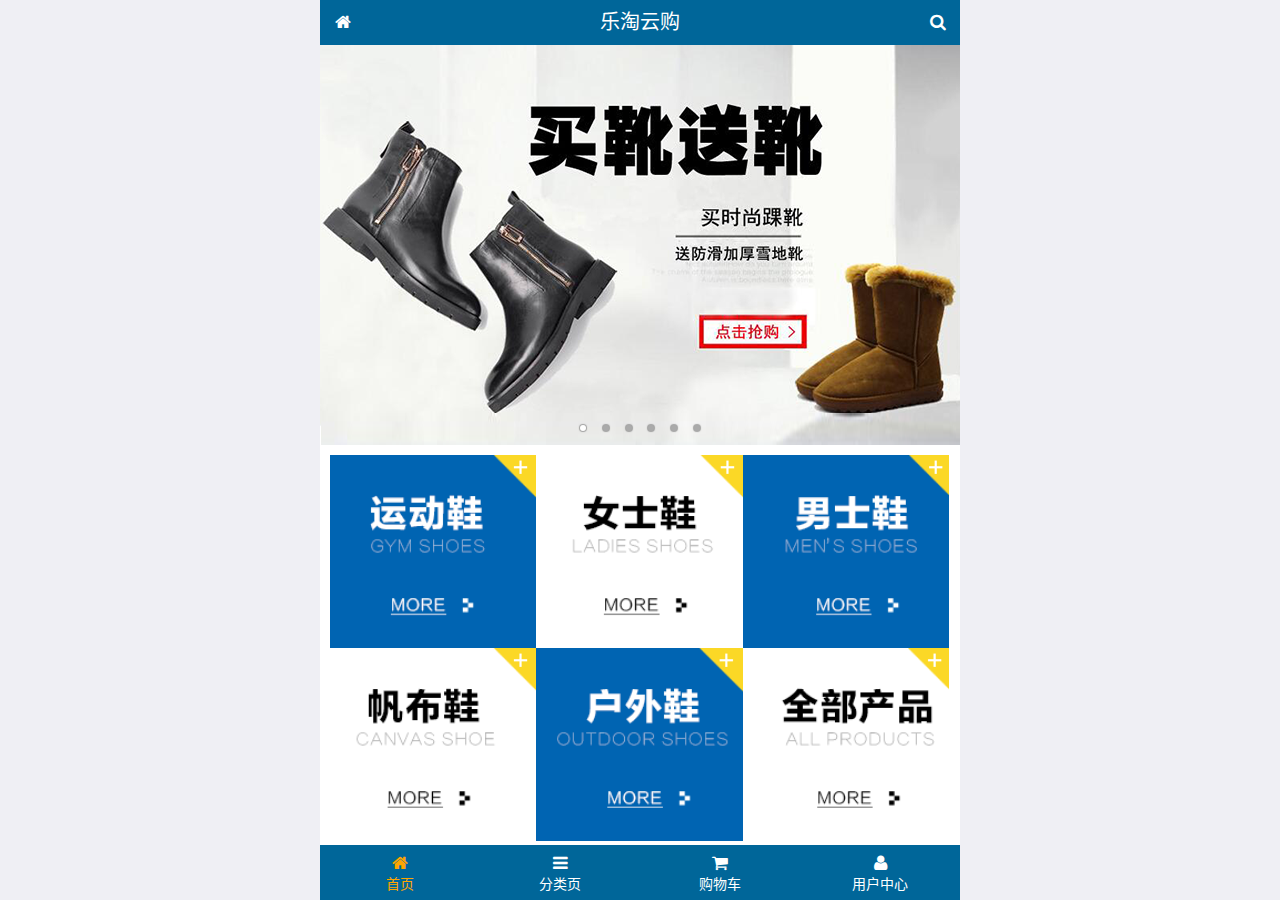
<file: public/mobile/index.html>
<!DOCTYPE html>
<html lang="zh-CN">
<head>
  <meta charset="UTF-8">
  <title>乐淘商城</title>
  <meta name="viewport" content="width=device-width, user-scalable=no, initial-scale=1.0, maximum-scale=1.0, minimum-scale=1.0">
  <!-- 引入字体图标库的css -->
  <link rel="stylesheet" href="./lib/fa/css/font-awesome.min.css">
  <link rel="stylesheet" href="./lib/mui/css/mui.css">
  <link rel="stylesheet" href="./css/common.css">
  <link rel="stylesheet" href="./css/index.css">
  <link rel="icon" href="favicon.ico">
</head>
<body>
<!--<span class="fa fa-pause"></span>-->
<!--<span class="mui-icon mui-icon-camera"></span>-->

<!-- 全屏容器 -->
<div class="lt_container">

  <!-- 乐淘头部 -->
  <div class="lt_header">
    <a href="index.html" class="icon_left"><i class="fa fa-home"></i></a>
    <h3>乐淘云购</h3>
    <a href="search.html" class="icon_right"><i class="fa fa-search"></i></a>
  </div>

  <!-- 乐淘主体 -->
  <div class="lt_main">
    <div class="mui-scroll-wrapper">
      <div class="mui-scroll">
        <!--这里放置真实显示的DOM内容-->

        <!-- 轮播图 -->
        <div class="mui-slider">

          <!-- 图片区域 -->
          <div class="mui-slider-group mui-slider-loop">
            <!-- 添加假图 -->
            <div class="mui-slider-item mui-slider-item-duplicate">
              <a href="#"><img src="./images/banner6.png" /></a>
            </div>

            <div class="mui-slider-item"><a href="#"><img src="./images/banner1.png" /></a></div>
            <div class="mui-slider-item"><a href="#"><img src="./images/banner2.png" /></a></div>
            <div class="mui-slider-item"><a href="#"><img src="./images/banner3.png" /></a></div>
            <div class="mui-slider-item"><a href="#"><img src="./images/banner4.png" /></a></div>
            <div class="mui-slider-item"><a href="#"><img src="./images/banner5.png" /></a></div>
            <div class="mui-slider-item"><a href="#"><img src="./images/banner6.png" /></a></div>

            <!-- 添加假图 -->
            <div class="mui-slider-item mui-slider-item-duplicate">
              <a href="#"><img src="./images/banner1.png" /></a>
            </div>
          </div>

          <!-- 小圆点结构 -->
          <div class="mui-slider-indicator">
            <div class="mui-indicator mui-active"></div>
            <div class="mui-indicator"></div>
            <div class="mui-indicator"></div>
            <div class="mui-indicator"></div>
            <div class="mui-indicator"></div>
            <div class="mui-indicator"></div>
          </div>

        </div>

        <!-- 导航区域 -->
        <div class="lt_nav">
          <ul class="mui-clearfix">
            <li><a href="#"><img src="./images/nav1.png" alt=""></a></li>
            <li><a href="#"><img src="./images/nav2.png" alt=""></a></li>
            <li><a href="#"><img src="./images/nav3.png" alt=""></a></li>
            <li><a href="#"><img src="./images/nav4.png" alt=""></a></li>
            <li><a href="#"><img src="./images/nav5.png" alt=""></a></li>
            <li><a href="#"><img src="./images/nav6.png" alt=""></a></li>
          </ul>
        </div>

        <!-- 产品区域 -->
        <div class="lt_product">
          <ul>
            <li class="lt_product_item">
              <a href="#">
                <img src="./images/product.jpg" alt="">
                <p class="info mui-ellipsis-2">adidas阿迪达斯 男式 场下休闲篮球鞋S83700场下休闲篮球鞋S83700 </p>
                <p>
                  <span class="price">¥560</span>
                  <span class="oldPrice">¥580</span>
                </p>
                <button class="mui-btn mui-btn-primary">立即购买</button>
              </a>
            </li>
            <li class="lt_product_item">
              <a href="#">
                <img src="./images/product.jpg" alt="">
                <p class="info mui-ellipsis-2">adidas阿迪达斯 男式 场下休闲篮球鞋S83700场下休闲篮球鞋S83700 </p>
                <p>
                  <span class="price">¥560</span>
                  <span class="oldPrice">¥580</span>
                </p>
                <button class="mui-btn mui-btn-primary">立即购买</button>
              </a>
            </li>
            <li class="lt_product_item">
              <a href="#">
                <img src="./images/product.jpg" alt="">
                <p class="info mui-ellipsis-2">adidas阿迪达斯 男式 场下休闲篮球鞋S83700场下休闲篮球鞋S83700 </p>
                <p>
                  <span class="price">¥560</span>
                  <span class="oldPrice">¥580</span>
                </p>
                <button class="mui-btn mui-btn-primary">立即购买</button>
              </a>
            </li>
            <li class="lt_product_item">
              <a href="#">
                <img src="./images/product.jpg" alt="">
                <p class="info mui-ellipsis-2">adidas阿迪达斯 男式 场下休闲篮球鞋S83700场下休闲篮球鞋S83700 </p>
                <p>
                  <span class="price">¥560</span>
                  <span class="oldPrice">¥580</span>
                </p>
                <button class="mui-btn mui-btn-primary">立即购买</button>
              </a>
            </li>
            <li class="lt_product_item">
              <a href="#">
                <img src="./images/product.jpg" alt="">
                <p class="info mui-ellipsis-2">adidas阿迪达斯 男式 场下休闲篮球鞋S83700场下休闲篮球鞋S83700 </p>
                <p>
                  <span class="price">¥560</span>
                  <span class="oldPrice">¥580</span>
                </p>
                <button class="mui-btn mui-btn-primary">立即购买</button>
              </a>
            </li>
            <li class="lt_product_item">
              <a href="#">
                <img src="./images/product.jpg" alt="">
                <p class="info mui-ellipsis-2">adidas阿迪达斯 男式 场下休闲篮球鞋S83700场下休闲篮球鞋S83700 </p>
                <p>
                  <span class="price">¥560</span>
                  <span class="oldPrice">¥580</span>
                </p>
                <button class="mui-btn mui-btn-primary">立即购买</button>
              </a>
            </li>
            <li class="lt_product_item">
              <a href="#">
                <img src="./images/product.jpg" alt="">
                <p class="info mui-ellipsis-2">adidas阿迪达斯 男式 场下休闲篮球鞋S83700场下休闲篮球鞋S83700 </p>
                <p>
                  <span class="price">¥560</span>
                  <span class="oldPrice">¥580</span>
                </p>
                <button class="mui-btn mui-btn-primary">立即购买</button>
              </a>
            </li>
            <li class="lt_product_item">
              <a href="#">
                <img src="./images/product.jpg" alt="">
                <p class="info mui-ellipsis-2">adidas阿迪达斯 男式 场下休闲篮球鞋S83700场下休闲篮球鞋S83700 </p>
                <p>
                  <span class="price">¥560</span>
                  <span class="oldPrice">¥580</span>
                </p>
                <button class="mui-btn mui-btn-primary">立即购买</button>
              </a>
            </li>
          </ul>
        </div>

      </div>
    </div>
  </div>

  <!-- 乐淘底部 -->
  <div class="lt_footer">
    <ul>
      <li><a href="index.html" class="current"><i class="fa fa-home"></i><p>首页</p></a></li>
      <li><a href="category.html"><i class="fa fa-bars"></i><p>分类页</p></a></li>
      <li><a href="cart.html"><i class="fa fa-shopping-cart"></i><p>购物车</p></a></li>
      <li><a href="user.html"><i class="fa fa-user"></i><p>用户中心</p></a></li>
    </ul>
  </div>
</div>


<script src="./lib/zepto/zepto.min.js"></script>
<script src="./lib/mui/js/mui.js"></script>
<script src="./js/common.js"></script>
</body>
</html>
</file>
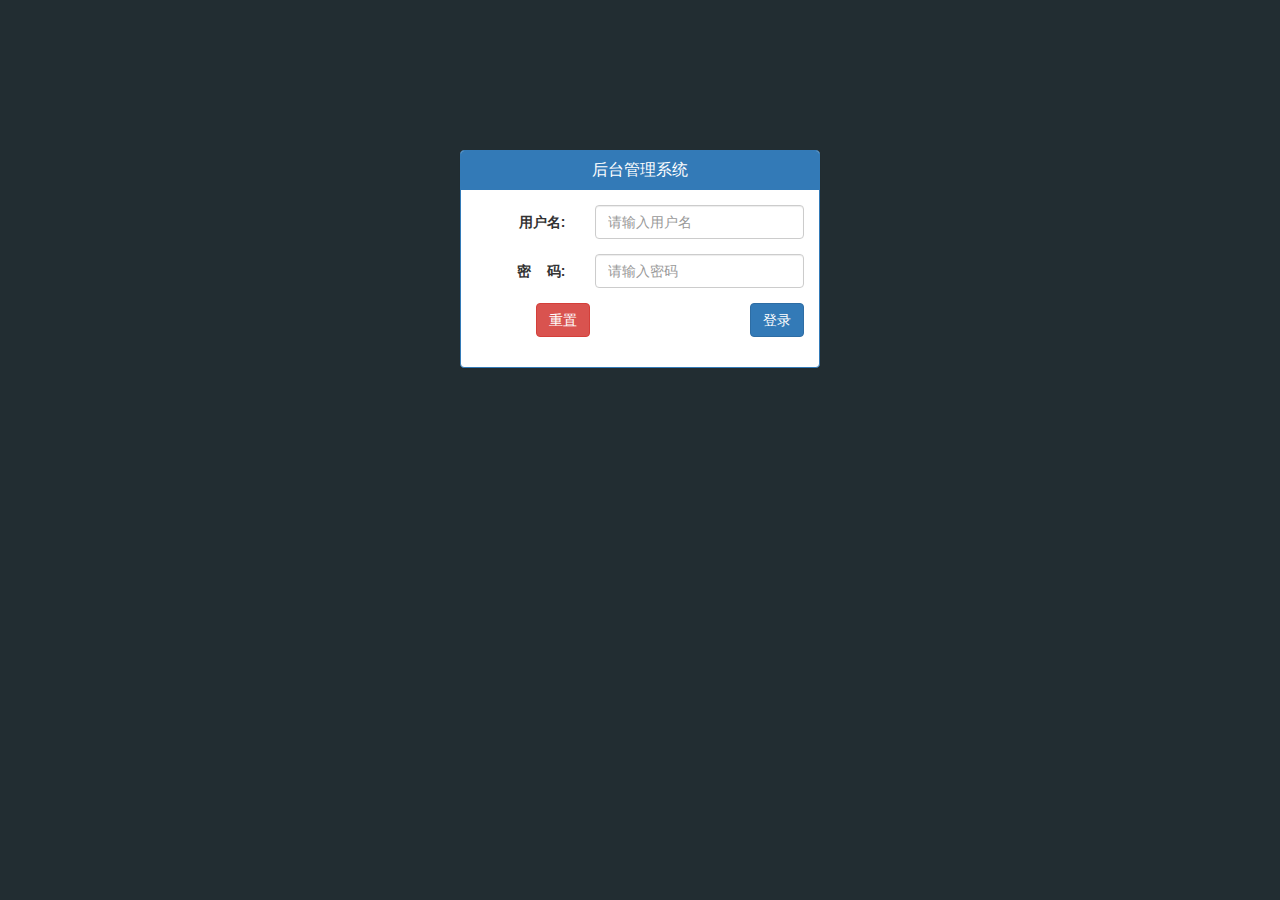
<file: public/back/login.html>
<!DOCTYPE html>
<html lang="en">
<head>
    <meta charset="UTF-8">
    <meta name="viewport" content="width=device-width, initial-scale=1.0">
    <title>登录页</title>
    <link rel="stylesheet" href="./lib/bootstrap/css/bootstrap.min.css">
    
    <link rel="stylesheet" href="./lib/bootstrap-validator/css/bootstrapValidator.css">
    <link rel="stylesheet" href="./lib/nprogress/nprogress.css">
    <link rel="stylesheet" href="./css/common.css">
    
</head>
<body class="bg-color">
    <div class="container">
        <div class="row">
            <div class="col-lg-4 col-lg-offset-4 mt-150">
                <div class="in">
                    <!-- 面板 -->
                    <div class="panel panel-primary">
                        <div class="panel-heading">
                          <h3 class="panel-title text-center">后台管理系统</h3>
                        </div>
                        <div class="panel-body">
                          <!-- 表单 -->
                          <form class="form-horizontal" id="form">
                            <div class="form-group">
                              <label for="username" class="col-sm-4 control-label">用户名:</label>
                              <div class="col-sm-8">
                                <input type="text" name="username" class="form-control" id="username" placeholder="请输入用户名">
                              </div>
                            </div>
                            <div class="form-group">
                              <label for="password" class="col-sm-4 control-label">密&nbsp;&nbsp;&nbsp;&nbsp;码:</label>
                              <div class="col-sm-8">
                                <input type="password" name="password" class="form-control" id="password" placeholder="请输入密码">
                              </div>
                            </div>
                            
                            <div class="form-group">
                              <div class="col-sm-offset-2 col-sm-10">
                                <button type="reset" class="btn btn-danger pull-left btn-reset">重置</button>
                                <button type="submit" class="btn btn-primary pull-right">登录</button>
                              </div>
                            </div>
                            
                          </form>
                          
                        </div>
                      </div>
                </div>
            </div>
        </div>
    </div>
    <script src="./lib/jquery/jquery.min.js"></script>
    <script src="./lib/bootstrap/js/bootstrap.min.js"></script>
    <script src="./lib/bootstrap-validator/js/bootstrapValidator.min.js"></script>
    <script src="./lib/nprogress/nprogress.js"></script>
    
    <script src="./js/login.js"></script>
    <script src="./js/common.js"></script>
    
</body>
</html>
</file>
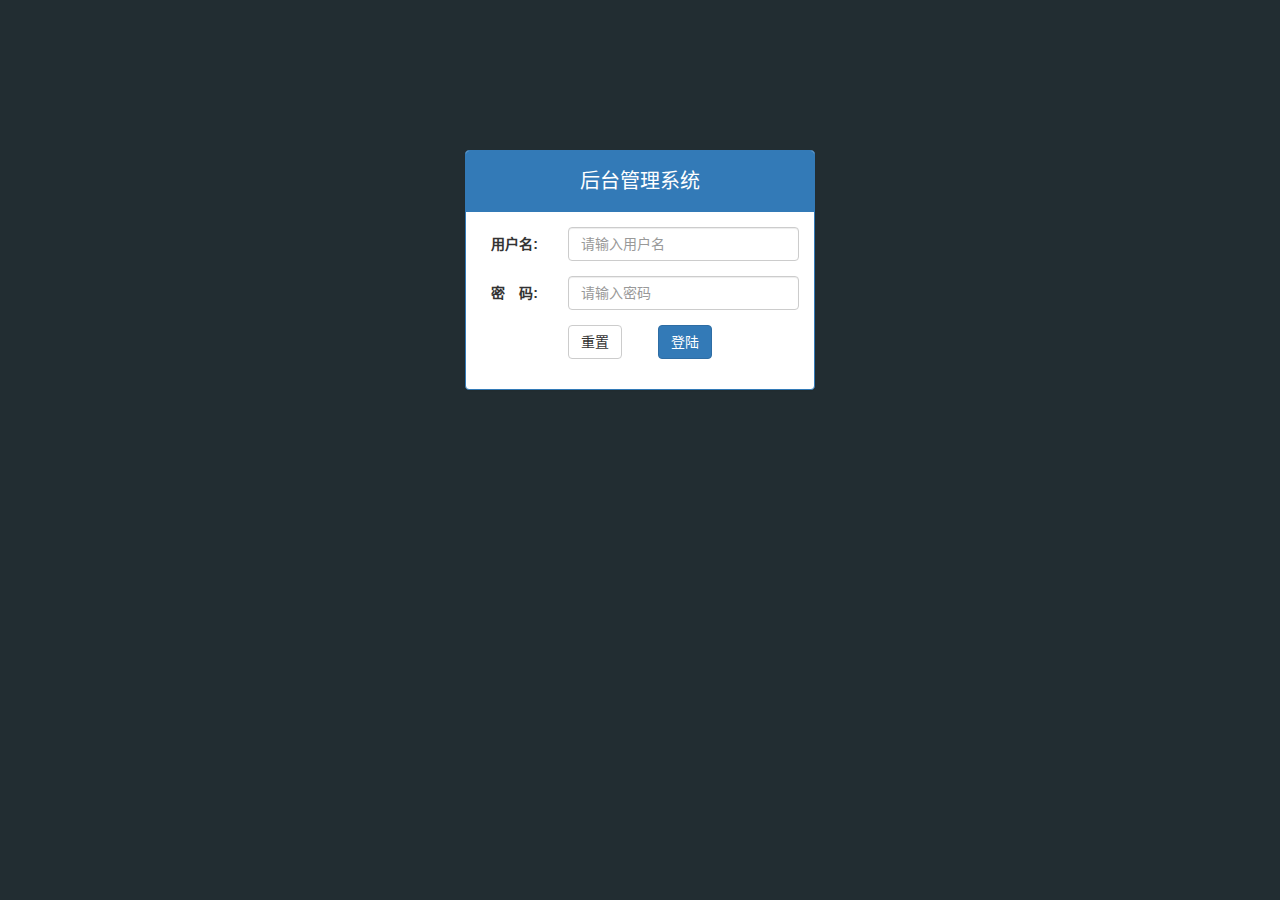
<file: public/manage/login.html>
<!DOCTYPE html>
<html lang="zh-CN">
<head>
  <meta charset="UTF-8">
  <title>乐淘电商</title>
  <link rel="stylesheet" href="lib/bootstrap/css/bootstrap.css">
  <link rel="stylesheet" href="lib/bootstrap-validator/css/bootstrapValidator.min.css">
  <link rel="stylesheet" href="lib/nprogress/nprogress.css">
  <link rel="stylesheet" href="css/common.css">
</head>
<body class="body_bg">


<div class="container">
  <div class="col-lg-4 col-lg-offset-4 mt_150">
    <div class="panel panel-primary">
      <div class="panel-heading">
        <h3 class="panel-title text-center">后台管理系统</h3>
      </div>
      <div class="panel-body">
        <form class="form-horizontal" id="form">
          <div class="form-group">
            <label for="username" class="col-sm-3 control-label">用户名:</label>
            <div class="col-sm-9">
              <input type="text" class="form-control" id="username" name="username" placeholder="请输入用户名">
            </div>
          </div>
          <div class="form-group">
            <label for="password" class="col-sm-3 control-label">密　码:</label>
            <div class="col-sm-9">
              <input type="password" class="form-control" name="password" id="password" placeholder="请输入密码">
            </div>
          </div>
          <div class="form-group">
            <div class="col-sm-offset-3 col-sm-6">
              <button type="reset" class="btn btn-default pull-left">重置</button>
              <button type="submit" class="btn btn-primary pull-right">登陆</button>
            </div>
          </div>
        </form>
      </div>
    </div>
  </div>
</div>



<script src="lib/jquery/jquery.min.js"></script>
<script src="lib/bootstrap/js/bootstrap.min.js"></script>
<script src="lib/bootstrap-validator/js/bootstrapValidator.min.js"></script>
<script src="lib/nprogress/nprogress.js"></script>
<script src="js/common.js"></script>
<script src="js/login.js"></script>

</body>
</html>
</file>
<file: public/mobile/css/common.css>
html, body {
  width: 100%;
  height: 100%;
}

ul {
  list-style: none;
  margin: 0;
  padding: 0;
}
img {
  display: block;
  width: 100%;
}

/* 全屏容器 */
.lt_container {
  width: 100%;
  height: 100%;
  background-color: #fff;
  min-width: 320px;
  max-width: 640px;
  margin: 0 auto;
  position: relative;
  padding-top: 45px;
  padding-bottom: 55px;
}

.lt_header {
  position: absolute;
  left: 0;
  top: 0;
  width: 100%;
  height: 45px;
  background-color: #006699;
  padding-left: 45px;
  padding-right: 45px;
}

.lt_header .icon_left,
.lt_header .icon_right {
  width: 45px;
  height: 45px;
  line-height: 45px;
  text-align: center;
  position: absolute;
  top: 0;
  color: #fff;
}
.lt_header .icon_left {
  left: 0;
}
.lt_header .icon_right {
  right: 0;
}

.lt_header h3 {
  height: 45px;
  line-height: 45px;
  color: #fff;
  font-size: 20px;
  text-align: center;
  margin: 0;
  font-weight: normal;
}



.lt_footer {
  position: absolute;
  left: 0;
  bottom: 0;
  width: 100%;
  height: 55px;
  background-color: #006699;
  overflow: hidden;
}
.lt_footer li {
  float: left;
  width: 25%;
  text-align: center;
}
.lt_footer li a {
  width: 100%;
  height: 100%;
  display: block;
  color: #fff;
  padding-top: 8px;
}
.lt_footer li p {
  color: #fff;
  margin: 0;
}

.lt_footer li a.current {
  color: orange;
}
.lt_footer li a.current p{
  color: orange;
}



.lt_main {
  width: 100%;
  height: 100%;
  position: relative;
}



/* 公共的搜索框样式 */
.lt_search {
  padding: 10px;
  position: relative;
}
.lt_search .search_input {
  height: 34px;
  font-size: 12px;
  margin: 0;
  border-radius: 5px;
  border: 1px solid #007AFF;
}
.lt_search .search_btn {
  position: absolute;
  right: 10px;
  top: 10px;
  border-radius: 0 5px 5px 0;
}



/* 公共的商品样式 */
.lt_product {
  padding: 10px;
}
.lt_product_item {
  border: 1px solid #ccc;
  padding: 10px;
  float: left;
  width: 48%;
  margin-bottom: 10px;
  text-align: center;
}
.lt_product_item a {
  display: block;
  width: 100%;
  height: 100%;
}
.lt_product_item:nth-child(2n+1) {
  margin-right: 4%;
}
.lt_product_item .info {
  text-align: left;
  height: 40px;
}
.lt_product_item .price {
  color: red;
}
.lt_product_item .oldPrice {
  text-decoration: line-through;
}

.lt_product_item img {
  width: 130px;
  height: 130px;
  margin: 0 auto;
}



/* 公共的尺码样式 */
.lt_size span {
  width: 25px;
  height: 25px;
  text-align: center;
  line-height: 25px;
  display: inline-block;
  border: 1px solid #ccc;
  font-size: 12px;
  margin: 3px 0;
}
.lt_size span.current {
  background-color: orange;
  color: #fff;
}
</file>
<file: public/mobile/css/index.css>
.lt_nav {
  padding: 10px;
}
.lt_nav li {
  float: left;
  width: 33.3%;
}
.lt_nav li a {
  display: block;
}
</file>
<file: public/back/lib/nprogress/nprogress.css>
/* Make clicks pass-through */
#nprogress {
  pointer-events: none;
}

#nprogress .bar {
  background: greenyellow;

  position: fixed;
  z-index: 10000;
  top: 0;
  left: 0;

  width: 100%;
  height: 2px;
}

/* Fancy blur effect */
#nprogress .peg {
  display: block;
  position: absolute;
  right: 0px;
  width: 100px;
  height: 100%;
  box-shadow: 0 0 10px #29d, 0 0 5px #29d;
  opacity: 1.0;

  -webkit-transform: rotate(3deg) translate(0px, -4px);
      -ms-transform: rotate(3deg) translate(0px, -4px);
          transform: rotate(3deg) translate(0px, -4px);
}

/* Remove these to get rid of the spinner */
#nprogress .spinner {
  display: block;
  position: fixed;
  z-index: 1031;
  top: 15px;
  right: 15px;
}

#nprogress .spinner-icon {
  width: 18px;
  height: 18px;
  box-sizing: border-box;

  border: solid 2px transparent;
  border-top-color: #29d;
  border-left-color: #29d;
  border-radius: 50%;

  -webkit-animation: nprogress-spinner 400ms linear infinite;
          animation: nprogress-spinner 400ms linear infinite;
}

.nprogress-custom-parent {
  overflow: hidden;
  position: relative;
}

.nprogress-custom-parent #nprogress .spinner,
.nprogress-custom-parent #nprogress .bar {
  position: absolute;
}

@-webkit-keyframes nprogress-spinner {
  0%   { -webkit-transform: rotate(0deg); }
  100% { -webkit-transform: rotate(360deg); }
}
@keyframes nprogress-spinner {
  0%   { transform: rotate(0deg); }
  100% { transform: rotate(360deg); }
}
</file>
<file: public/back/css/common.css>
body {
  transition: padding 1s;
}
.bg-color {
  background-color: #222D32;
}
.mt-150 {
  margin-top: 150px;
}
.pl-180 {
  padding-left: 180px;
}
a,
a:link,
a:visited,
a:hover,
a:active {
  color: #ffff;
  text-decoration: none;
}
.blue {
  color: skyblue;
}
th {
  text-align: center;
}
.table > thead > tr > td,
.table > tbody > tr > td,
.table > tfoot > tr > td {
  vertical-align: middle;
}
/*首页侧边栏样式*/
.lt-aside {
  z-index: 999;
  position: fixed;
  left: 0;
  top: 0;
  width: 180px;
  height: 100%;
  transition: transform 1s;
}
.lt-aside h4 {
  margin: 0;
  height: 50px;
  line-height: 50px;
  font-size: 20px;
  color: #fff;
  background-color: #3C8DBC;
  text-align: center;
}
.lt-aside .info {
  color: #fff;
  text-align: center;
  margin: 30px 0;
}
.lt-aside .info img {
  height: 80px;
  width: 80px;
  border-radius: 50%;
}
.lt-aside .info h5 {
  font-size: 18px;
}
.lt-aside .lt-nav {
  margin-top: 50px;
}
.lt-aside .lt-nav ul li a {
  height: 40px;
  line-height: 40px;
}
.lt-aside .lt-nav ul li .second {
  display: none;
}
.hideMenu {
  transform: translateX(-180px);
}
/*首页主体样式*/
.lt-main {
  padding-top: 50px;
}
.lt-main .lt-topbar {
  height: 50px;
  line-height: 50px;
  width: 100%;
  background-color: red;
  position: fixed;
  top: 0;
  left: 0;
  background-color: skyblue;
  transition: padding 1s;
}
.lt-main .lt-topbar span {
  padding: 0 10px;
}
.lt-main .breadcrumb {
  margin: 20px 0;
}
</file>
<file: public/manage/lib/nprogress/nprogress.css>
/* Make clicks pass-through */
#nprogress {
  pointer-events: none;
}

#nprogress .bar {
  background: greenyellow;

  position: fixed;
  z-index: 10000;
  top: 0;
  left: 0;

  width: 100%;
  height: 2px;
}

/* Fancy blur effect */
#nprogress .peg {
  display: block;
  position: absolute;
  right: 0px;
  width: 100px;
  height: 100%;
  box-shadow: 0 0 10px #29d, 0 0 5px #29d;
  opacity: 1.0;

  -webkit-transform: rotate(3deg) translate(0px, -4px);
      -ms-transform: rotate(3deg) translate(0px, -4px);
          transform: rotate(3deg) translate(0px, -4px);
}

/* Remove these to get rid of the spinner */
#nprogress .spinner {
  display: block;
  position: fixed;
  z-index: 1031;
  top: 15px;
  right: 15px;
}

#nprogress .spinner-icon {
  width: 18px;
  height: 18px;
  box-sizing: border-box;

  border: solid 2px transparent;
  border-top-color: #29d;
  border-left-color: #29d;
  border-radius: 50%;

  -webkit-animation: nprogress-spinner 400ms linear infinite;
          animation: nprogress-spinner 400ms linear infinite;
}

.nprogress-custom-parent {
  overflow: hidden;
  position: relative;
}

.nprogress-custom-parent #nprogress .spinner,
.nprogress-custom-parent #nprogress .bar {
  position: absolute;
}

@-webkit-keyframes nprogress-spinner {
  0%   { -webkit-transform: rotate(0deg); }
  100% { -webkit-transform: rotate(360deg); }
}
@keyframes nprogress-spinner {
  0%   { transform: rotate(0deg); }
  100% { transform: rotate(360deg); }
}
</file>
<file: public/manage/css/common.css>
.body_bg {
  background-color: #222D32;
}

html, body {
  width: 100%;
  height: 100%;
}

* {
  margin: 0;
  padding: 0;
}
ul {
  list-style: none;
}

a:link,
a:visited,
a:hover,
a:active {
  text-decoration: none;
}

.red {
  color: #A94442;
}

.table.table-bordered th,
.table.table-bordered td {
  text-align: center;
  vertical-align: middle;
}

.mt_150 {
  margin-top: 150px;
}
.mb_20 {
  margin-bottom: 20px;
}

.panel-title {
  height: 40px;
  line-height: 40px;
  font-size: 20px;
}

/* lt_aside 开始 */
.lt_aside {
  width: 180px;
  height: 100%;
  background-color: #222D32;
  position: fixed;
  left: 0;
  top: 0;
  z-index: 999;
  transition: all 1s;
}
.lt_aside.hidemenu {
  left: -180px;
}


.lt_aside .brand {
  height: 50px;
  line-height: 50px;
  font-size: 24px;
  background-color: #367FA9;
  text-align: center;
}
.lt_aside .brand a {
  color: white;
}

.lt_aside .user {
  height: 180px;
}
.lt_aside .user {
  padding-top: 30px;
}
.lt_aside .user img {
  width: 80px;
  height: 80px;
  border-radius: 50%;
  display: block;
  margin: 0 auto;
}
.lt_aside .user p {
  height: 40px;
  line-height: 40px;
  text-align: center;
  font-size: 18px;
  color: white;
}

.lt_aside .nav a {
  height: 40px;
  line-height: 40px;
  display: block;
  color: white;
  padding-left: 40px;
  border-left: 3px solid transparent;
}
.lt_aside .nav i {
  margin-right: 5px;
}
.lt_aside .nav a.current {
  background-color: #1D1F21;
  border-left: 3px solid #006699;
}
.lt_aside .nav .child a {
  padding-left: 60px;
}

/* lt_aside 结束  */



/* lt_main 开始 */
.lt_main {
  height: 1000px;
  width: 100%;
  padding-left: 180px;
  padding-top: 50px;
  transition: all 1s;
}
.lt_main.hidemenu {
  padding-left: 0px;
}

.lt_topbar {
  height: 50px;
  width: 100%;
  line-height: 50px;
  background-color: #3C8DBC;
  position: fixed;
  top: 0;
  right: 0;
  padding-left: 180px;
  transition: all 1s;
  z-index: 666;
}
.lt_topbar.hidemenu {
  padding-left: 0px;
}

.lt_topbar a {
  width: 50px;
  height: 50px;
  font-size: 16px;
  color: white;
  text-align: center;
}

.breadcrumb {
  margin-top: 20px;
}


.echarts_1,
.echarts_2 {
  width: 48%;
  height: 400px;
}

/* lt_main 结束 */
</file>
<file: public/back/lib/bootstrap-validator/css/bootstrapValidator.css>
/**
 * BootstrapValidator (http://bootstrapvalidator.com)
 * The best jQuery plugin to validate form fields. Designed to use with Bootstrap 3
 *
 * @author      http://twitter.com/nghuuphuoc
 * @copyright   (c) 2013 - 2014 Nguyen Huu Phuoc
 * @license     MIT
 */

.bv-form .help-block {
    margin-bottom: 0;
}
.bv-form .tooltip-inner {
    text-align: left;
}
.nav-tabs li.bv-tab-success > a {
    color: #3c763d;
}
.nav-tabs li.bv-tab-error > a {
    color: #a94442;
}
</file>
<file: public/manage/lib/bootstrap-validator/css/bootstrapValidator.min.css>
/*!
 * BootstrapValidator (http://bootstrapvalidator.com)
 * The best jQuery plugin to validate form fields. Designed to use with Bootstrap 3
 *
 * @version     v0.5.1, built on 2014-08-22 4:55:09 PM
 * @author      https://twitter.com/nghuuphuoc
 * @copyright   (c) 2013 - 2014 Nguyen Huu Phuoc
 * @license     MIT
 */

.bv-form .help-block{margin-bottom:0}.bv-form .tooltip-inner{text-align:left}.nav-tabs li.bv-tab-success>a{color:#3c763d}.nav-tabs li.bv-tab-error>a{color:#a94442}
</file>
